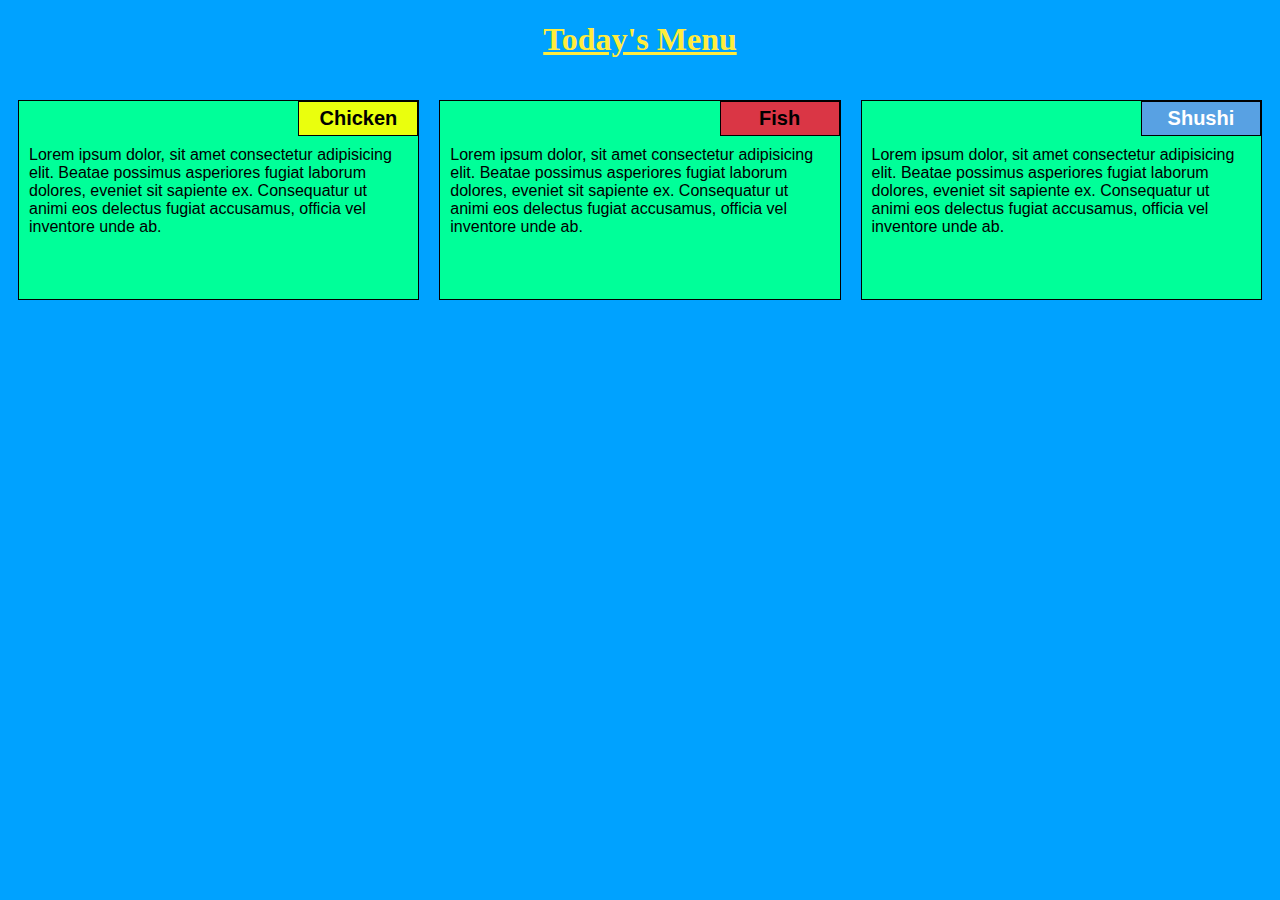
<file: module2_assignment/index.html>
<!DOCTYPE html>
<html lang="en">
<head>
    <meta charset='utf-8'>
    <title>Menu</title>
    <meta name='viewport' content='width=device-width, initial-scale=1'>
    <link rel='stylesheet' type='text/css' media='screen' href='main.css'>
</head>
<body>
    <h1><u>Today's Menu</u></h1>

    <div class="row">
        <div class="container col-lg-4 col-md-6 col-sm-12">
            <section>
                <div id="chicken">
                     Chicken
                </div>
                <p>Lorem ipsum dolor, sit amet consectetur adipisicing elit. Beatae possimus asperiores fugiat laborum dolores, eveniet sit sapiente ex. Consequatur ut animi eos delectus fugiat accusamus, officia vel inventore unde ab.
                </p>
            </section>
        </div>

        <div class="container col-lg-4 col-md-6 col-sm-12">
            <section>
                <div id="fish">
                     Fish
                </div>
                <p>Lorem ipsum dolor, sit amet consectetur adipisicing elit. Beatae possimus asperiores fugiat laborum dolores, eveniet sit sapiente ex. Consequatur ut animi eos delectus fugiat accusamus, officia vel inventore unde ab.
                </p>
            </section>
        </div>

        <div class="container col-lg-4 col-md-12 col-sm-12">
            <section>
                <div id="sushi">
                     Shushi
                </div>
                <p>Lorem ipsum dolor, sit amet consectetur adipisicing elit. Beatae possimus asperiores fugiat laborum dolores, eveniet sit sapiente ex. Consequatur ut animi eos delectus fugiat accusamus, officia vel inventore unde ab.
                </p>
            </section>
        </div>
    </div>
</body>
</html>
</file>
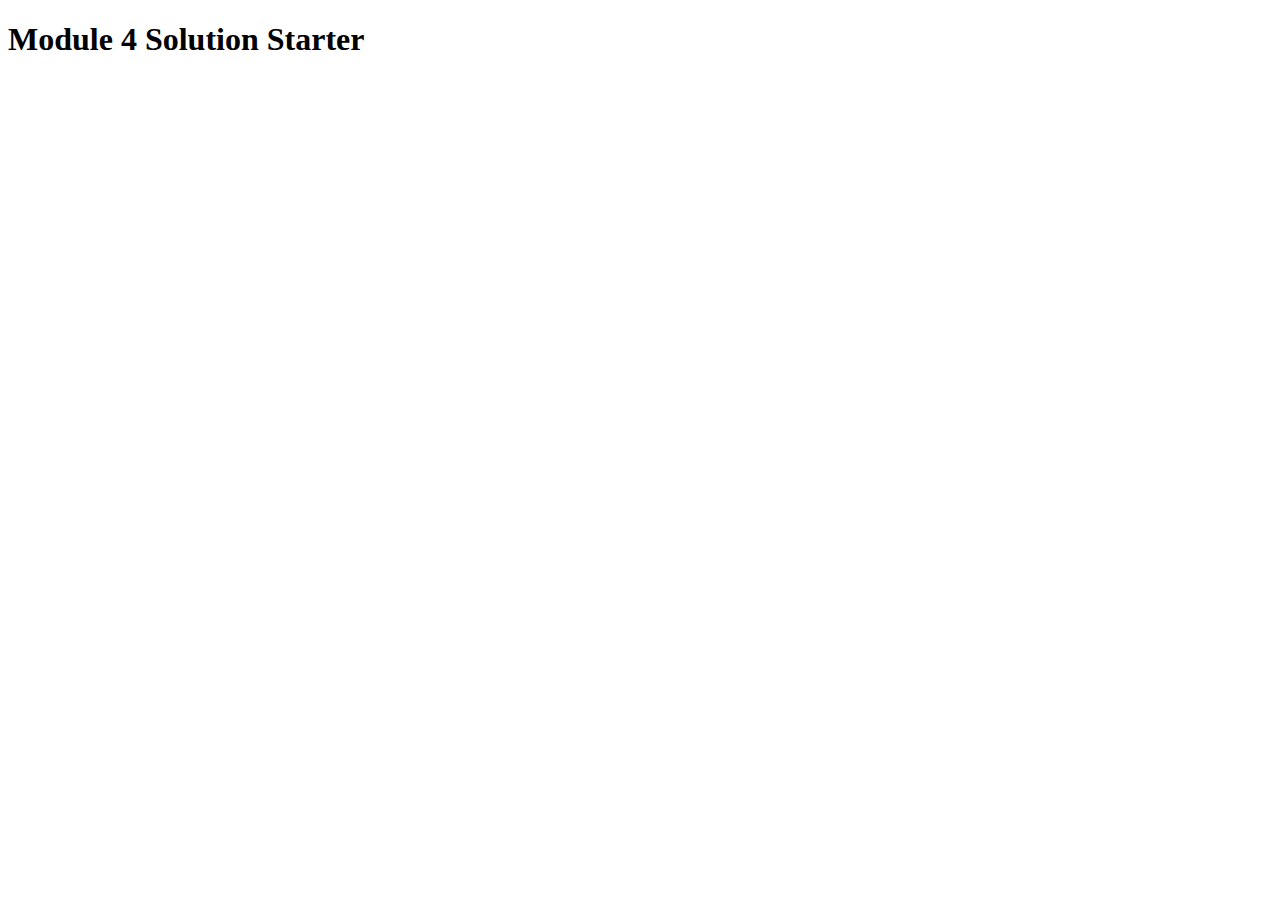
<file: module4_assignment/index.html>
<!DOCTYPE html>
<html lang="en">
<head>
  <meta charset="utf-8">
  <title>Module 4 Solution Starter</title>
  <script src="SpeakHello.js"></script>
  <script src="SpeakGoodBye.js"></script>
  <script src="script.js"></script>
</head>
<body>
  <h1>Module 4 Solution Starter</h1>
</body>
</html>
</file>
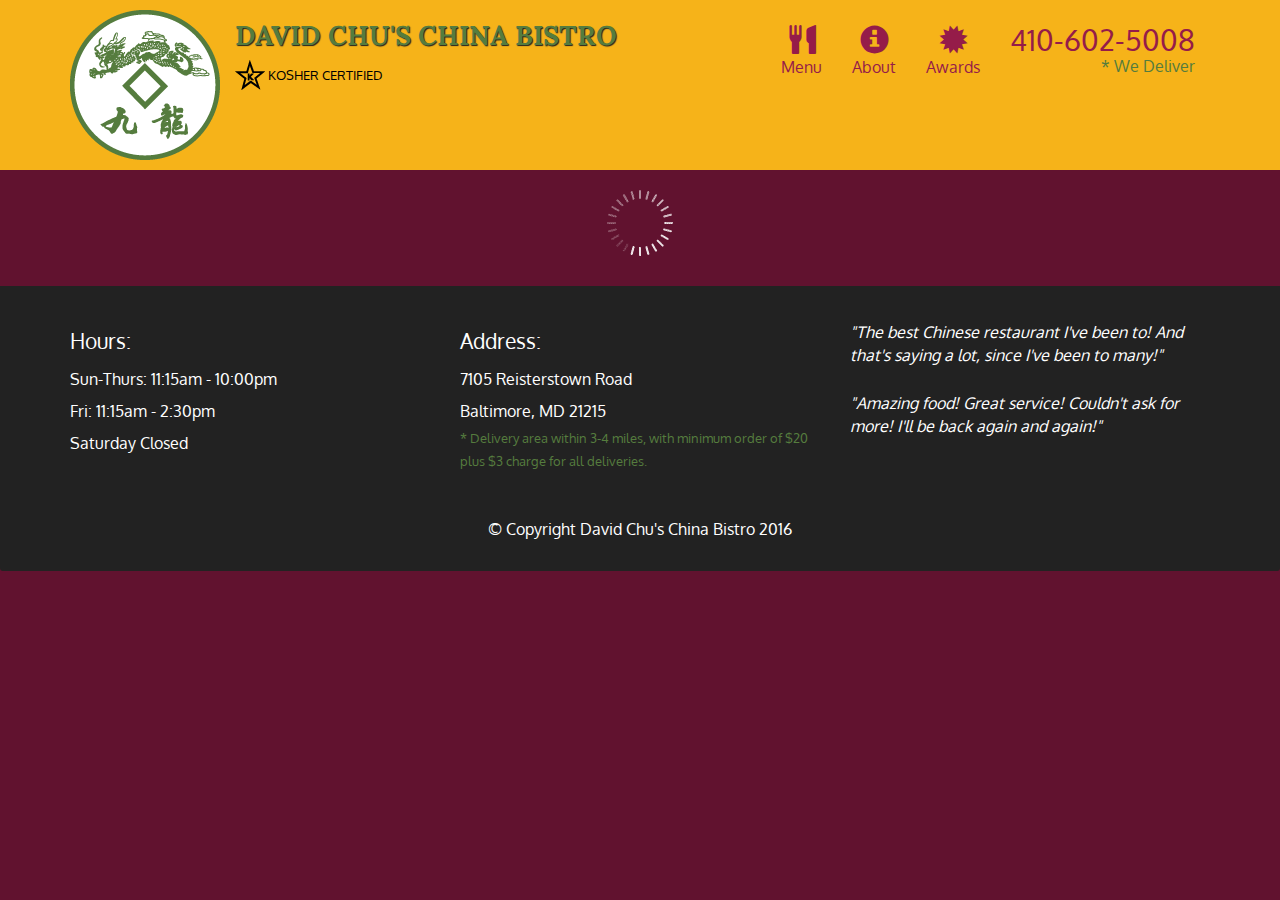
<file: module5_assignment/index.html>
<!doctype html>
<html lang="en">
  <head>
    <meta charset="utf-8">
    <meta http-equiv="X-UA-Compatible" content="IE=edge">
    <meta name="viewport" content="width=device-width, initial-scale=1">
    <title>David Chu's China Bistro</title>
    <link rel="stylesheet" href="css/bootstrap.min.css">
    <link rel="stylesheet" href="css/styles.css">
    <link href='https://fonts.googleapis.com/css?family=Oxygen:400,300,700' rel='stylesheet' type='text/css'>
    <link href='https://fonts.googleapis.com/css?family=Lora' rel='stylesheet' type='text/css'>
  </head>
<body>
  <header>
    <nav id="header-nav" class="navbar navbar-default">
      <div class="container">
        <div class="navbar-header">
          <a href="index.html" class="pull-left visible-md visible-lg">
            <div id="logo-img" alt="Logo image"></div>
          </a>

          <div class="navbar-brand">
            <a href="index.html"><h1>David Chu's China Bistro</h1></a>
            <p>
              <img src="images/star-k-logo.png" alt="Kosher certification">
              <span>Kosher Certified</span>
            </p>
          </div>

          <button id="navbarToggle" type="button" class="navbar-toggle collapsed" data-toggle="collapse" data-target="#collapsable-nav" aria-expanded="false">
            <span class="sr-only">Toggle navigation</span>
            <span class="icon-bar"></span>
            <span class="icon-bar"></span>
            <span class="icon-bar"></span>
          </button>
        </div>
        
        <div id="collapsable-nav" class="collapse navbar-collapse">
           <ul id="nav-list" class="nav navbar-nav navbar-right">
            <li id="navHomeButton" class="visible-xs active">
              <a href="index.html">
                <span class="glyphicon glyphicon-home"></span> Home</a>
            </li>
            <li id="navMenuButton">
              <a href="#" onclick="$dc.loadMenuCategories();">
                <span class="glyphicon glyphicon-cutlery"></span><br class="hidden-xs"> Menu</a>
            </li>
            <li>
              <a href="#">
                <span class="glyphicon glyphicon-info-sign"></span><br class="hidden-xs"> About</a>
            </li>
            <li>
              <a href="#">
                <span class="glyphicon glyphicon-certificate"></span><br class="hidden-xs"> Awards</a>
            </li>
            <li id="phone" class="hidden-xs">
              <a href="tel:410-602-5008">
                <span>410-602-5008</span></a><div>* We Deliver</div>
            </li>
          </ul><!-- #nav-list -->
        </div><!-- .collapse .navbar-collapse -->
      </div><!-- .container -->
    </nav><!-- #header-nav -->
  </header>

  <div id="call-btn" class="visible-xs">
    <a class="btn" href="tel:410-602-5008">
    <span class="glyphicon glyphicon-earphone"></span>
    410-602-5008
    </a>
  </div>
  <div id="xs-deliver" class="text-center visible-xs">* We Deliver</div>

  <div id="main-content" class="container"></div>

  <footer class="panel-footer">
    <div class="container">
      <div class="row">
        <section id="hours" class="col-sm-4">
          <span>Hours:</span><br>
          Sun-Thurs: 11:15am - 10:00pm<br>
          Fri: 11:15am - 2:30pm<br>
          Saturday Closed
          <hr class="visible-xs">
        </section>
        <section id="address" class="col-sm-4">
          <span>Address:</span><br>
          7105 Reisterstown Road<br>
          Baltimore, MD 21215
          <p>* Delivery area within 3-4 miles, with minimum order of $20 plus $3 charge for all deliveries.</p>
          <hr class="visible-xs">
        </section>
        <section id="testimonials" class="col-sm-4">
          <p>"The best Chinese restaurant I've been to! And that's saying a lot, since I've been to many!"</p>
          <p>"Amazing food! Great service! Couldn't ask for more! I'll be back again and again!"</p>
        </section>
      </div>
      <div class="text-center">&copy; Copyright David Chu's China Bistro 2016</div>
    </div>
  </footer>

  <!-- jQuery (Bootstrap JS plugins depend on it) -->
  <script src="js/jquery-2.1.4.min.js"></script>
  <script src="js/bootstrap.min.js"></script>
  <script src="js/ajax-utils.js"></script>
  <script src="js/script.js"></script>
</body>
</html>
</file>
<file: module2_assignment/main.css>
/* Base Styles */

* {
	box-sizing: border-box;
}

h1 {
	font-family: fantasy;
	color: #ffec3d;
	text-align: center;
}

body {
	background-color:#00a2ff;

}

p {
	padding: 10px;
	margin: 0;
}

.container {
	border: none;
	margin-left: auto;
	margin-right: auto;
	margin-top: 10px;
	margin-bottom: 10px;
	padding: 10px;
}

section {
	border:	1px solid black;
	background-color: #00FF99;
	width: 100%;
	height: 200px;
	font-family: Helvetica;
	color: black;
	position: relative;
	overflow: auto;
}

#chicken {
	border: 1px solid black;
	text-align: center;
	width: 30%;
	margin-left: 70%;
	font-family: Georgia,sans-serif;
	font-weight: bold;
	font-size: 125%;
	margin-bottom: 0;
	margin-top: 0;
	padding: 5px;
	background-color: #ffff00ea;
}

#fish {
	border: 1px solid black;
	text-align: center;
	width: 30%;
	margin-left: 70%;
	font-family: Georgia,sans-serif;
	font-weight: bold;
	font-size: 125%;
	margin-bottom: 0;
	margin-top: 0;
	padding: 5px;
	background-color: #ff1437da;
}

#sushi {
	border: 1px solid black;
	text-align: center;
	width: 30%;
	margin-left: 70%;
	font-family: Georgia,sans-serif;
	font-weight: bold;
	font-size: 125%;
	margin-bottom: 0;
	margin-top: 0;
	background-color: #6494ede1;
	color: white;
	padding: 5px;
}

.row {
	width: 100%;
}

/* Desktop view */

@media (min-width: 992px) {
  .col-lg-1, .col-lg-2, .col-lg-3, .col-lg-4, .col-lg-5, .col-lg-6, .col-lg-7, .col-lg-8, .col-lg-9, .col-lg-10, .col-lg-11, .col-lg-12 {
    float: left;
  }

  .col-lg-1 {
    width: 8.33%;
  }
  .col-lg-2 {
    width: 16.66%;
  }
  .col-lg-3 {
    width: 25%;
  }
  .col-lg-4 {
    width: 33.33%;
  }
  .col-lg-5 {
    width: 41.66%;
  }
  .col-lg-6 {
    width: 50%;
  }
  .col-lg-7 {
    width: 58.33%;
  }
  .col-lg-8 {
    width: 66.66%;
  }
  .col-lg-9 {
    width: 74.99%;
  }
  .col-lg-10 {
    width: 83.33%;
  }
  .col-lg-11 {
    width: 91.66%;
  }
  .col-lg-12 {
    width: 100%;
  }

}

/* Tablet view */

@media (min-width: 768px) and (max-width: 991px) {
  .col-md-1, .col-md-2, .col-md-3, .col-md-4, .col-md-5, .col-md-6, .col-md-7, .col-md-8, .col-md-9, .col-md-10, .col-md-11, .col-md-12 {
    float: left;
  }

  .col-md-1 {
    width: 8.33%;
  }
  .col-md-2 {
    width: 16.66%;
  }
  .col-md-3 {
    width: 25%;
  }
  .col-md-4 {
    width: 33.33%;
  }
  .col-md-5 {
    width: 41.66%;
  }
  .col-md-6 {
    width: 50%;
  }
  .col-md-7 {
    width: 58.33%;
  }
  .col-md-8 {
    width: 66.66%;
  }
  .col-md-9 {
    width: 74.99%;
  }
  .col-md-10 {
    width: 83.33%;
  }
  .col-md-11 {
    width: 91.66%;
  }
  .col-md-12 {
    width: 100%;
  }
}

/* Mobile view */

@media (max-width: 768px) {
  .col-sm-1, .col-sm-2, .col-sm-3, .col-sm-4, .col-sm-5, .col-sm-6, .col-sm-7, .col-sm-8, .col-sm-9, .col-sm-10, .col-sm-11, .col-sm-12 {
 	float: left;
  }

  .col-sm-1 {
    width: 8.33%;
  }
  .col-sm-2 {
    width: 16.66%;
  }
  .col-sm-3 {
    width: 25%;
  }
  .col-sm-4 {
    width: 33.33%;
  }
  .col-sm-5 {
    width: 41.66%;
  }
  .col-sm-6 {
    width: 50%;
  }
  .col-sm-7 {
    width: 58.33%;
  }
  .col-sm-8 {
    width: 66.66%;
  }
  .col-sm-9 {
    width: 74.99%;
  }
  .col-sm-10 {
    width: 83.33%;
  }
  .col-sm-11 {
    width: 91.66%;
  }
  .col-sm-12 {
    width: 100%;
  }
}
</file>
<file: module5_assignment/css/styles.css>
body {
  font-size: 16px;
  color: #fff;
  background-color: #61122f;
  font-family: 'Oxygen', sans-serif;
}

/** HEADER **/
#header-nav {
  background-color: #f6b319;
  border-radius: 0;
  border: 0;
}

#logo-img {
  background: url('../images/restaurant-logo_large.png') no-repeat;
  width: 150px;
  height: 150px;
  margin: 10px 15px 10px 0;
}

.navbar-brand {
  padding-top: 25px;
}
.navbar-brand h1 { /* Restaurant name */
  font-family: 'Lora', serif;
  color: #557c3e;
  font-size: 1.5em;
  text-transform: uppercase;
  font-weight: bold;
  text-shadow: 1px 1px 1px #222;
  margin-top: 0;
  margin-bottom: 0;
  line-height: .75;
}
.navbar-brand a:hover, .navbar-brand a:focus {
  text-decoration: none;
}
.navbar-brand p { /* Kosher cert */
  color: #000;
  text-transform: uppercase;
  font-size: .7em;
  margin-top: 15px;
}
.navbar-brand p span { /* Star-K */
  vertical-align: middle;
}

#nav-list {
  margin-top: 10px;
}
#nav-list a {
  color: #951C49;
  text-align: center;
}
#nav-list a:hover {
  background: #E7E7E7;
}
#nav-list a span {
  font-size: 1.8em;
}

#phone {
  margin-top: 5px;
}
#phone a { /* Phone number */
  text-align: right;
  padding-bottom: 0;
}
#phone div { /* We Deliver */
  color: #557c3e;
  text-align: right;
  padding-right: 15px;
}

.navbar-header button.navbar-toggle, .navbar-header .icon-bar {
  border: 1px solid #61122f;
}
.navbar-header button.navbar-toggle {
  clear: both;
  margin-top: -30px;
}
/* END HEADER */

/* FOOTER */
.panel-footer {
  margin-top: 30px;
  padding-top: 35px;
  padding-bottom: 30px;
  background-color: #222;
  border-top: 0;
}
.panel-footer div.row {
  margin-bottom: 35px;
}
#hours, #address {
  line-height: 2;
}
#hours > span, #address > span {
  font-size: 1.3em;
}
#address p {
  color: #557c3e;
  font-size: .8em;
  line-height: 1.8;
}
#testimonials {
  font-style: italic;
}
#testimonials p:nth-child(2) {
  margin-top: 25px;
}
/* END FOOTER */



/* HOME PAGE */
.container .jumbotron {
  box-shadow: 0 0 50px #3F0C1F;
  border: 2px solid #3F0C1F;
}

#menu-tile, #specials-tile, #map-tile {
  height: 250px;
  width: 100%;
  margin-bottom: 15px;
  position: relative;
  border: 2px solid #3F0C1F;
  overflow: hidden;
}
#menu-tile:hover, #specials-tile:hover, #map-tile:hover {
  box-shadow: 0 1px 5px 1px #cccccc;
}
#menu-tile {
  background: url('../images/menu-tile.jpg') no-repeat;
  background-position: center;
}
#specials-tile {
  background: url('../images/specials-tile.jpg') no-repeat;
  background-position: center;
}
#menu-tile span, #specials-tile span, #map-tile span {
  position: absolute;
  bottom: 0;
  right: 0;
  width: 100%;
  text-align: center;
  font-size: 1.6em;
  text-transform: uppercase;
  background-color: #000;
  color: #fff;
  opacity: .8;
}
/* END HOME PAGE */

/* MENU CATEGORIES PAGE */
.category-tile { 
  position: relative;
  border: 2px solid #3F0C1F;
  overflow: hidden;
  width: 200px;
  height: 200px;
  margin: 0 auto 15px;
}
.category-tile span {
  position: absolute;
  bottom: 0;
  right: 0;
  width: 100%;
  text-align: center;
  font-size: 1.2em;
  text-transform: uppercase;
  background-color: #000;
  color: #fff;
  opacity: .8;
}
.category-tile:hover {
  box-shadow: 0 1px 5px 1px #cccccc;
}

#menu-categories-title + div {
  margin-bottom: 50px;
}
/* END MENU CATEGORIES PAGE */

/* SINGLE CATEGORY PAGE */
.menu-item-tile {
  margin-bottom: 25px;
}
.menu-item-tile hr {
  width: 80%;
}
.menu-item-tile .menu-item-price {
  font-size: 1.1em;
  text-align: right;
  margin-top: -15px;
  margin-right: -15px;
}
.menu-item-tile .menu-item-price span {
  font-size: .6em;
}
.menu-item-photo {
  position: relative;
  border: 2px solid #3F0C1F; 
  overflow: hidden;
  padding: 0;
  margin-right: -15px;
  margin-left: auto;
  margin-bottom: 20px;
  max-width: 250px;
}
.menu-item-photo div {
  position: absolute;
  bottom: 0;
  right: 0;
  width: 80px;
  background-color: #557c3e;
  text-align: center;
}
.menu-item-description {
  padding-right: 30px;
}
h3.menu-item-title {
  margin: 0 0 10px;
}
.menu-item-details {
  font-size: .9em;
  font-style: italic;
}
/* END SINGLE CATEGORY PAGE */


/********** Large devices only **********/
@media (min-width: 1200px) {
  .container .jumbotron {
    background: url('../images/jumbotron_1200.jpg') no-repeat;
    height: 675px;
  }
}

/********** Medium devices only **********/
@media (min-width: 992px) and (max-width: 1199px) {
  /* Header */
  #logo-img {
    background: url('../images/restaurant-logo_medium.png') no-repeat;
    width: 100px;
    height: 100px;
    margin: 5px 5px 5px 0;
  }
  /* End Header */

  /* Home Page */
  .container .jumbotron {
    background: url('../images/jumbotron_992.jpg') no-repeat;
    height: 558px;
  }
  /* End Home Page */
}

/********** Small devices only **********/
@media (min-width: 768px) and (max-width: 991px) {
  /* Home Page */
  .container .jumbotron {
    background: url('../images/jumbotron_768.jpg') no-repeat;
    height: 432px;
  }
  /* End Home Page */
}

/********** Extra small devices only **********/
@media (max-width: 767px) {
  /* Header */
  .navbar-brand {
    padding-top: 10px;
    height: 80px;
  }
  .navbar-brand h1 { /* Restaurant name */
    padding-top: 10px;
    font-size: 5vw; /* 1vw = 1% of viewport width */
  }
  .navbar-brand p { /* Kosher cert */
    font-size: .6em;
    margin-top: 12px;
  }
  .navbar-brand p img { /* Star-K */
    height: 20px;
  }

  #collapsable-nav a { /* Collapsed nav menu text */
    font-size: 1.2em;
  }
  #collapsable-nav a span { /* Collapsed nav menu glyph */
    font-size: 1em;
    margin-right: 5px;
  }

  #call-btn > a {
    font-size: 1.5em;
    display: block;
    margin: 0 20px;
    padding: 10px;
    border: 2px solid #fff;
    background-color: #f6b319;
    color: #951c49;
  }
  #xs-deliver {
    margin-top: 5px;
    font-size: .7em;
    letter-spacing: .1em;
    text-transform: uppercase;
  }
  /* End Header */

  /* Footer */
  .panel-footer section {
    margin-bottom: 30px;
    text-align: center;
  }
  .panel-footer section:nth-child(3) {
    margin-bottom: 0; /* margin already exists on the whole row */
  }
  .panel-footer section hr {
    width: 50%;
  }
  /* End Footer */

  /* Home Page */
  .container .jumbotron {
    margin-top: 30px;
    padding: 0;
  }
  #menu-tile, #specials-tile {
    width: 360px;
    margin: 0 auto 15px;
  }

  .menu-item-photo {
    margin-right: auto;
  }
  .menu-item-tile .menu-item-price {
    text-align: center;
  }
  .menu-item-description {
    text-align: center;;
  }
}


/********** Super extra small devices Only :-) (e.g., iPhone 4) **********/
@media (max-width: 479px) {
  /* Header */
  .navbar-brand h1 { /* Restaurant name */
    padding-top: 5px;
    font-size: 6vw;
  }
  /* End Header */
  
  /* Home page */
  #menu-tile, #specials-tile {
    width: 280px;
    margin: 0 auto 15px;
  }

  .col-xxs-12 {
    position: relative;
    min-height: 1px;
    padding-right: 15px;
    padding-left: 15px;
    float: left;
    width: 100%;
  }
}
</file>
